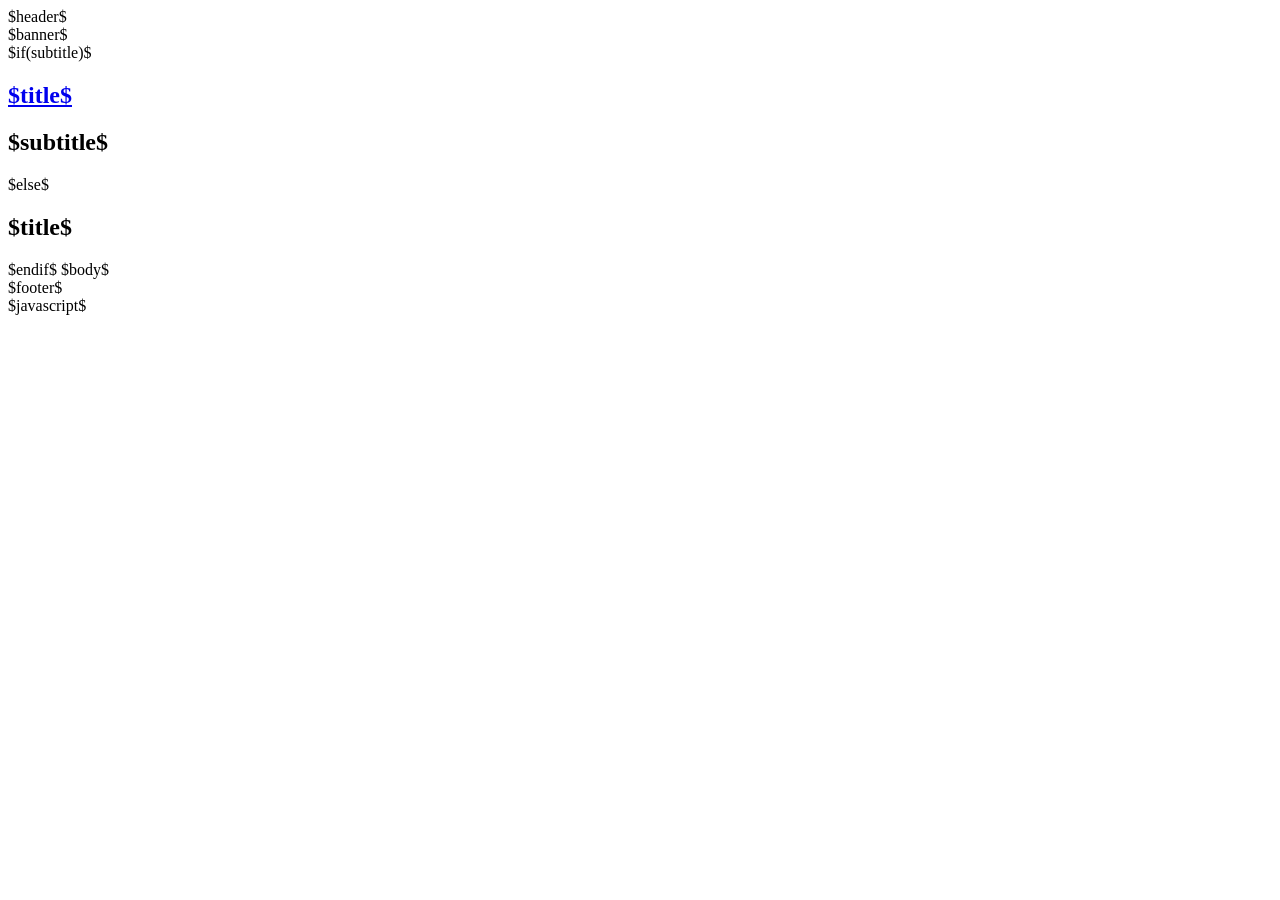
<file: _layouts/page.html>
<!DOCTYPE html>
<html>
  <head>
    <meta charset="utf-8">
    <meta name="generator" content="pandoc">
	<title>$pagetitle$</title>
    $header$
  </head>
  <body class="lesson">
    <div class="container card">
      $banner$
      <article>
      <div class="row">
        <div class="col-md-10 col-md-offset-1">
          $if(subtitle)$
          <a href="index.html"><h1 class="title">$title$</h1></a>
          <h2 class="subtitle">$subtitle$</h2>
          $else$
          <h1 class="title">$title$</h1>
          $endif$
$body$
        </div>
      </div>
      </article>
      $footer$
    </div>
    $javascript$
  </body>
</html>
</file>
